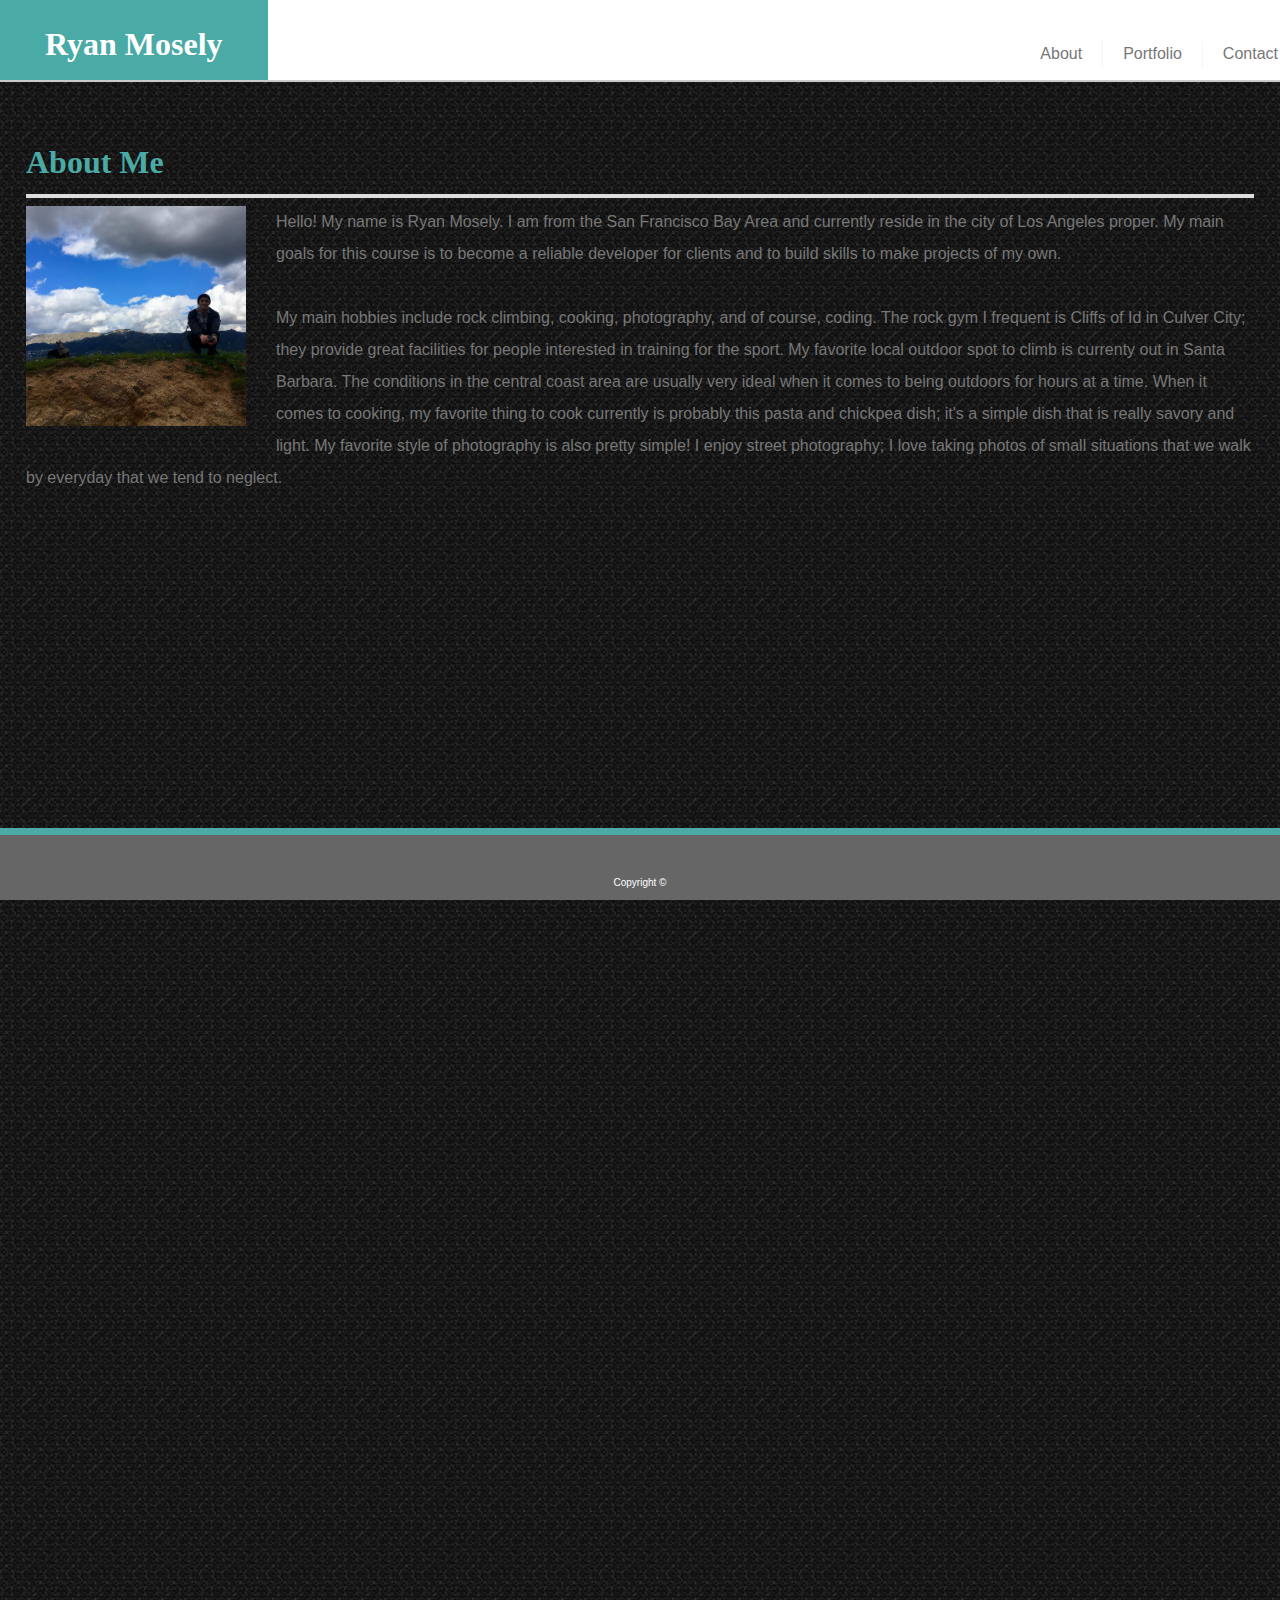
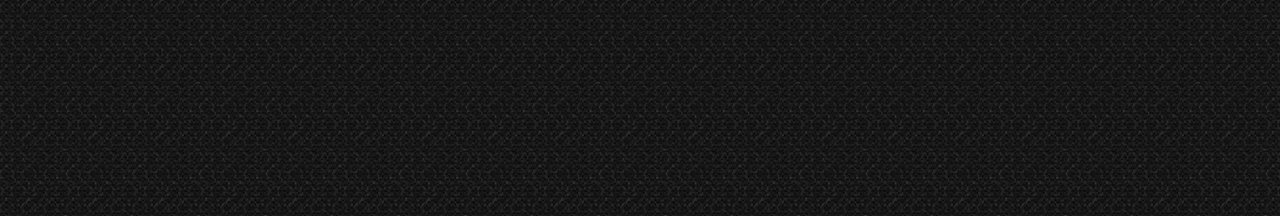
<file: index.html>
<html lang="en">
<head>
    <meta charset="UTF-8">
    <meta name="viewport" content="width=device-width, initial-scale=1.0">
    <meta http-equiv="X-UA-Compatible" content="ie=edge">
    <title>Document</title>
    
    <link rel="stylesheet" type="text/css" href="reset.css">
    <link rel="stylesheet" href="https://stackpath.bootstrapcdn.com/bootstrap/4.1.3/css/bootstrap.min.css" integrity="sha384-MCw98/SFnGE8fJT3GXwEOngsV7Zt27NXFoaoApmYm81iuXoPkFOJwJ8ERdknLPMO" crossorigin="anonymous">
    <link rel="stylesheet" type="text/css" href="style.css"/>
</head>
    <body>
<div class="container">
    <div clas="row">
            

        
    

        <header>
                <nav class="navbar navbar-light bg-light navbarEdit">
                        <!--a class="navbar-brand" href="#">Navbar</a>-->
                      
        <div class= "header">
            <h1 class="col-sm">
            Ryan Mosely
            </h1>
        </div>

        

        <div class="links col-sm">
          
            
                <a href="contact.html">
                        Contact
                </a>

                <a href="portfolioBootStrict.html" class="linkBorders">
                        Portfolio
            
                </a>

                <a href="index.html">
                        About
                </a>
        </div>
    </div>
</div>
</nav>
        </header>
    
        <div class= "clear backImage">
                
           
                <div class="container">
                                
                                                    <div class="row">
                                                            <div class="col-lg-8 col-md-12">

                                                                    <div class="card">
                                                                            <div class= "card-body">
        <div class="bioHeader">
               
            <h1>
            About Me
            </h1>
        <hr>
            <div id="bioPara_">
            <img class="meSit" src="assets/images/me.png" alt="me sittn' Down">
            <p>
            Hello! My name is Ryan Mosely. I am from the San Francisco Bay Area and currently
            reside in the city of Los Angeles proper. My main goals for this course is to become
            a reliable developer for clients and to build skills to make projects of my own.
            <br>
            <br>
            My main hobbies include rock climbing, cooking, photography, and of course, coding.
            The rock gym I frequent is Cliffs of Id in Culver City; they provide great facilities
            for people interested in training for the sport. My favorite local outdoor spot 
            to climb is currenty out in Santa Barbara. The conditions in the central coast area
            are usually very ideal when it comes to being outdoors for hours at a time.
            When it comes to cooking, my favorite thing to cook currently is probably this 
            pasta and chickpea dish; it's a simple dish that is really savory and light. 
            My favorite style of photography is also pretty simple! I enjoy street photography;
            I love taking photos of small situations that we walk by everyday that we tend to 
            neglect.
            </p>
            </div>
        </div>
<div class="col-lg-4"></div>
        </div>
        </div>
        </div>
        </div>
        </div>

        </div>
        
        <footer>Copyright ©</footer>
    </body>
</html>
</file>
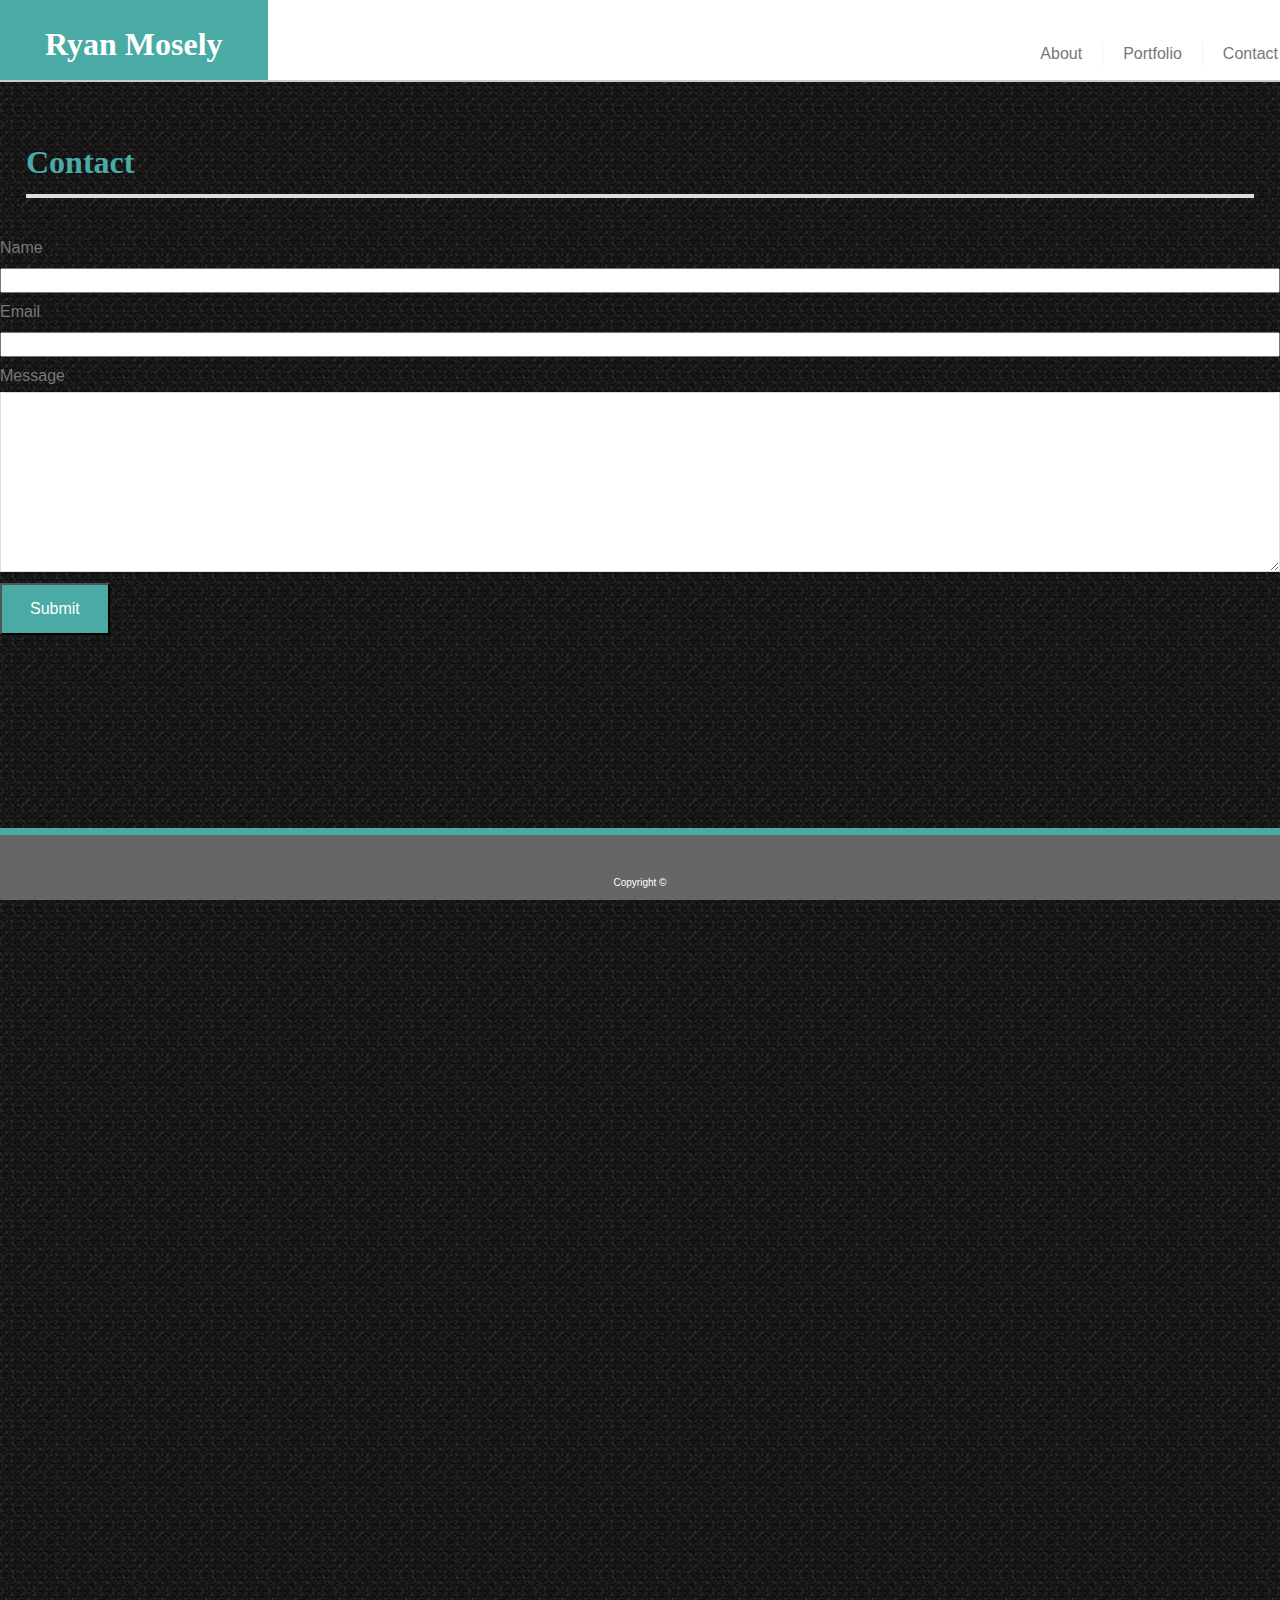
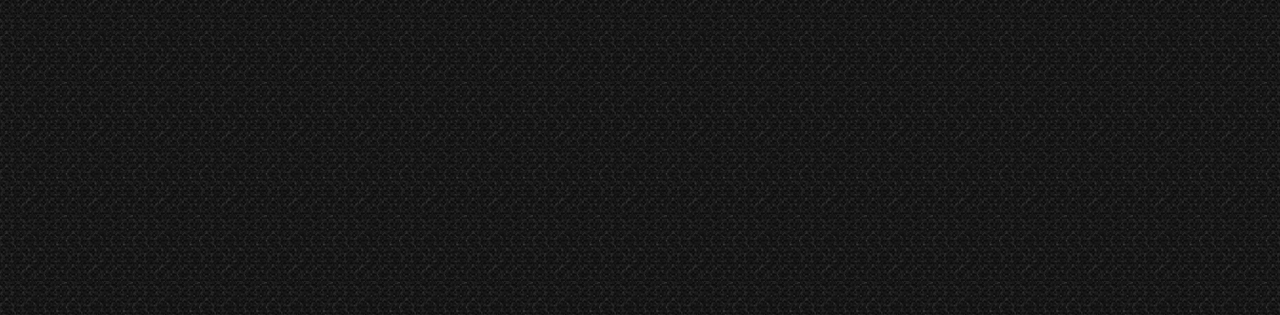
<file: contact.html>
<!DOCTYPE html>
<html lang="en">
<head>
    <meta charset="UTF-8">
    <meta name="viewport" content="width=device-width, initial-scale=1.0">
    <meta http-equiv="X-UA-Compatible" content="ie=edge">
    <title>Document</title>
    
    <link rel="stylesheet" type="text/css" href="reset.css">
    <link rel="stylesheet" href="https://stackpath.bootstrapcdn.com/bootstrap/4.1.3/css/bootstrap.min.css" integrity="sha384-MCw98/SFnGE8fJT3GXwEOngsV7Zt27NXFoaoApmYm81iuXoPkFOJwJ8ERdknLPMO" crossorigin="anonymous">
    <link rel="stylesheet" type="text/css" href="style.css"/>

</head>
    <body>

            <div class="container">
                    <div clas="row">

        <header>
            <nav class="navbar navbar-light bg-light navbarEdit">
        <div class= "header">
            <h1 class="col-sm">
            Ryan Mosely
            </h1>
        </div>
        <div class="links col-sm">
                <a href="contact.html">
                        Contact
                </a>

                <a href="portfolioBootStrict.html" class="linkBorders">
                        Portfolio
            
                </a>
            
           

                <a href="index.html">
                        About
                </a>
        </div>
    </div>
    </div>
            </nav>
        </header>
        <div class= "clear backImage">

                <div class="container">
                        <div class="row">
                                <div class="col-lg-8 col-md-12">

                                        <div class="card">
                                                <div class= "card-body">

       
            
        <div class="bioHeader">
            <h1>
            Contact
            </h1>
        <hr>

        </div>

        <div class="col-lg">
        
            <div id="bioPara_">
                Name
          <form>
              <input class="formDimNE">
            </form>
                Email
            <form>
                <input class="formDimNE">
            </form>
                Message
            <form>
                    <textarea class="formDimMes"></textarea>
            </form>
            </div>
            <button class="button">
                Submit
            </button>

        </div>

        </div>
        </div>

        </div>
        </div>
        </div>

        </div>
        
        <footer>Copyright ©</footer>
    </body>
</html>
</file>
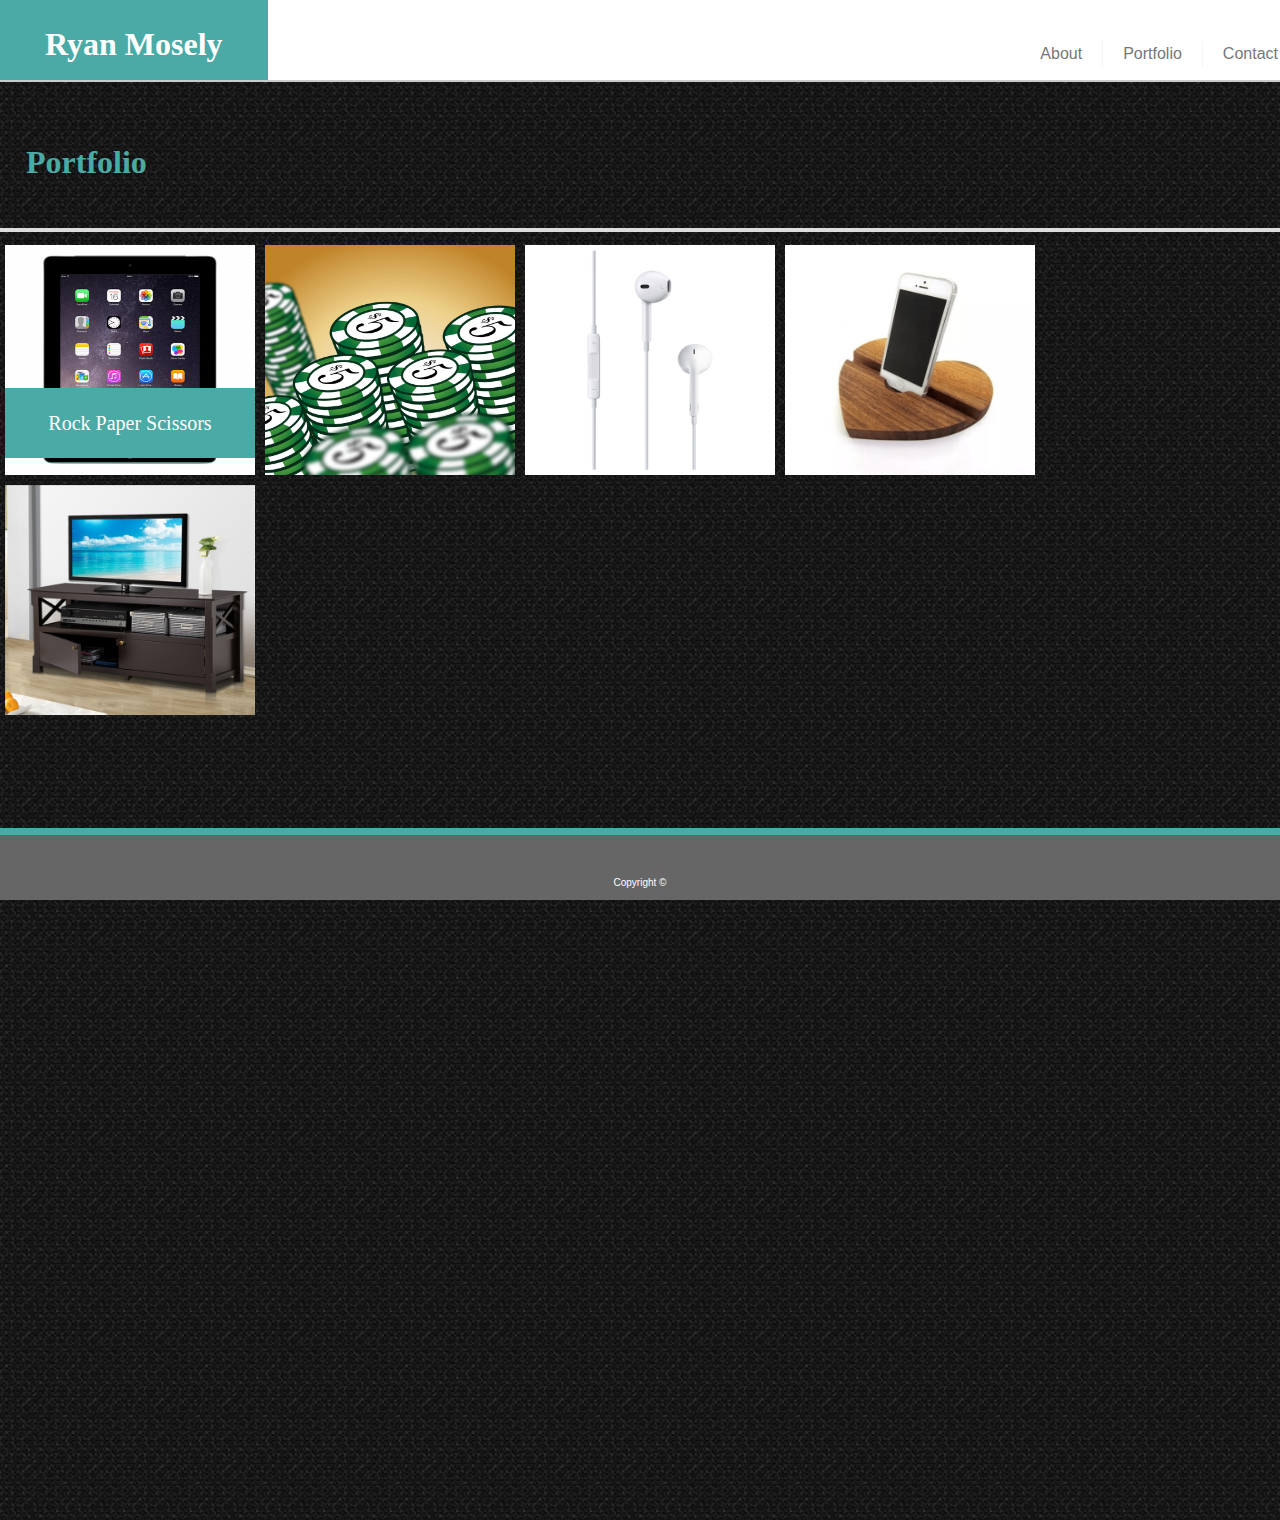
<file: portfolioBootStrict.html>
<!DOCTYPE html>
<html lang="en">
<head>
    <meta charset="UTF-8">
    <meta name="viewport" content="width=device-width, initial-scale=1.0">
    <meta http-equiv="X-UA-Compatible" content="ie=edge">
    <title>Document</title>
    
    <link rel="stylesheet" type="text/css" href="reset.css">
    <link rel="stylesheet" href="https://stackpath.bootstrapcdn.com/bootstrap/4.1.3/css/bootstrap.min.css" integrity="sha384-MCw98/SFnGE8fJT3GXwEOngsV7Zt27NXFoaoApmYm81iuXoPkFOJwJ8ERdknLPMO" crossorigin="anonymous">
    <link rel="stylesheet" type="text/css" href="style.css"/>
</head>
    <body>

            <div class="container">
                    <div clas="row">

        <header>
            <nav class="navbar navbar-light bg-light navbarEdit">
        <div class= "header">
            <h1 class="col-sm">
            Ryan Mosely
            </h1>
        </div>
        
        <div class="links col-sm">
                <a href="contact.html">
                        Contact
                </a>

                <a href="portfolioBootStrict.html" class="linkBorders">
                        Portfolio
            
                </a>
            
           

                <a href="index.html">
                        About
                </a>
        </div>
    </div>
    </div>
            </nav>
        </header>
        <div class= "clear backImage">

                <div class="container">
                        <div class="row">
                        
                                <div class="col-lg-8">

                                    <div class="card">
                                            <div class= "card-body">
        
            
                                                
                                                    
        <div class="bioHeader">
            <h1>
            Portfolio
            </h1>
        </div>
   
        <hr>

    

<div class="row">
    <div class="col-lg-">
          
        <div class="container">
            <img src="assets/images/iPad.png" alt="doggo headphones" class="dHead">
            <div class="cent">Hangman</div>
        </div>
            </div>
            

            
                <div class="col-lg-">
            
                    <div class="container">
            <img src="assets/images/Casino.png" alt="doggo headphones" class="dHead">
            <div class="cent">RPG Game</div>

           </div>
           </div>
           </div>

           <div class="row">

            <div class="col-lg-">

                <div class="container">
            <img src="assets/images/headphones.png" alt="doggo headphones" class="dHead">
            <div class="cent">Trivia Game</div>

            </div>
            </div>
        

            
           
            
                <div class="col-lg-">
                <div class="container">
            <img src="assets/images/phoneInAHeart.png" alt="doggo headphones" class="dHead">
            <div class="cent">Rutgers Info Widget</div>

           </div>
          </div>

        </div>
          
        <div class="row">
                          
            <div class="col-lg-">
            <div class="container"> 
            <img src="assets/images/flatscreenTvVer3.png" alt="doggo headphones" class="dHead">
            <div class="cent">Rock Paper Scissors</div>

            </div>
            </div>
        </div>

    </div> 
        </div>
        </div>
        <div class="col-lg-4"></div>

        </div>
        </div>
        
        
        <footer>Copyright ©</footer>
    
    </body>
</html>
</file>
<file: style.css>
body {
    margin: 0;
    position: relative;
}

footer {
    position: absolute;
    font-family: 'Arial', 'Helvetica Neue', Helvetica, sans-serif;
    color: white;
    font-size: 10px;
    background-color: #666666;
    text-align: center;
    padding-top: 40px;
    padding-bottom: 10px;
    position: fixed;
    width: 100%;
    position: -webkit-sticky;
    bottom: 0;
    z-index: 50;
    border-top: solid 7px #4aaaa5;
}

.cWidth {
    width: 960px;
    margin: auto;
}

.header{
  width: auto;
  padding: 20px 45px 5px 45px;
  color: white;
  background-color: #4aaaa5;
  font-family: 'Georgia', Times, 'Times New Roman', serif !important;
  position: relative;
  float: left;
  font-size: 2.1em;
  font-weight: bold;
  height: 5rem;
}

a {
    float: right;
    position: relative;
    color: #777777;
    padding: 1px 20px 1px 20px;
    font-family: 'Arial', 'Helvetica Neue', Helvetica, sans-serif;
    text-decoration: none;
    margin-top: 28px;
}

#vB {
    border-left: 1px solid black;
    height: 15px;
    z-index: 4;
  }

.backImage {
    background-image: url("assets/images/mosaic/mosaic.png");
    width: 100%;
    border-top: solid 2px #cccccc;
    padding-top:30px;
    padding-bottom: 100%;
    margin: 0px;
    clear: both;
}

.linkBorders {
    border-left: solid 0.1px rgba(221,221,221,.3);
    border-right: solid 0.1px rgba(221,221,221,.31);
}

.links{
    margin-right: -18px;
    padding-right: 0px;
    
}



    hr {
        display: block;
        unicode-bidi: isolate;
        margin-block-start: 0.5em;
        margin-block-end: 0.5em;
        margin-inline-start: auto;
        margin-inline-end: auto;
        overflow: hidden;
        border-style: solid;
        border-width: 2px;
        color: #dddddd;
    }

/* ABOUT STYLES*/


.bio {
    background-color: #ffffff;
    border: 1px solid #dddddd;
}

.bioHeader {
    padding: 26px;
    font-family: 'Georgia', Times, 'Times New Roman', serif;
    color: #4aaaa5;
    clear: both;
    overflow: auto;
}

#bioPara_ {
    font-family: 'Arial', 'Helvetica Neue', Helvetica, sans-serif;
    color: #777777;
    line-height: 2.0;
}

.aboutMe {
    clear: both;
}

.clear {
    clear: both;
}

.meSit {
    float: left;
    height: 250px;
    width: 250px;
    padding: 0px 30px 30px 0px;

}



/* FORM STYLES */

.formDimNE {
    width: 100%;
    height: 25px;
}

.formDimMes {
    width: 100%;
    height: 180px;
    resize: vertical;
    border: 1px solid #dddddd;
}

.button {
    width: auto;
    padding: 12px 28px 12px 28px;
    color: white;
    background-color: #4aaaa5;
    font-family: 'Arial', 'Helvetica Neue', Helvetica, sans-serif;
    font-size: 16px;
}


/* PORTFOLIO STYLES OLD */

/*

.portLables {
  width: auto;
  padding: 5px 25px 25px 25px;
  color: white;
  background-color: #4aaaa5;
  font-family: 'Georgia', Times, 'Times New Roman', serif;
  position: relative;
  float: left;
}

.dHead {
    float: left;
    height: 240px;
    width: 260px;
    padding: 5px 5px 5px 5px;
    position: relative;
}

.imgContainer {
    width: 85%;
}

.textContainer1 {
    position: absolute;
    margin-top: 165px;
    margin-left: 5px;
    color: white;
    background-color: #4aaaa5;
    font-family: 'Georgia', Times, 'Times New Roman', serif;
    font-size: 20px;
    padding-top: 20px;
    padding-bottom: 20px;
    width: 260px;
    text-align: center;
    
    
    ;
    
}

.textContainer2 {
    position: absolute;
    margin-top: 166px;
    margin-left: 275px;
    color: white;
    background-color: #4aaaa5;
    font-family: 'Georgia', Times, 'Times New Roman', serif;
    font-size: 20px;
    padding-top: 20px;
    padding-bottom: 20px;
    width: 260px;
    text-align: center;
    z-index: 1;
    
    
}

.textContainer3 {
    position: absolute;
    margin-top: 416px;
    margin-left: 5px;
    color: white;
    background-color: #4aaaa5;
    font-family: 'Georgia', Times, 'Times New Roman', serif;
    font-size: 20px;
    padding-top: 20px;
    padding-bottom: 20px;
    width: 260px;
    text-align: center;
    z-index: 1;   
    
}

.textContainer4 {
    position: absolute;
    margin-top: 416px;
    margin-left: 275px;
    color: white;
    background-color: #4aaaa5;
    font-family: 'Georgia', Times, 'Times New Roman', serif;
    font-size: 20px;
    padding-top: 20px;
    padding-bottom: 20px;
    width: 260px;
    text-align: center;
    z-index: 1;
    
}


.textContainer5 {
    position: absolute;
    margin-top: 666px;
    margin-left: 5px;
    color: white;
    background-color: #4aaaa5;
    font-family: 'Georgia', Times, 'Times New Roman', serif;
    font-size: 20px;
    padding-top: 20px;
    padding-bottom: 20px;
    width: 260px;
    text-align: center;
    z-index: 1;
    
}
*/
.dHead {
    float: left;
    height: 240px;
    width: 260px;
    padding: 5px 5px 5px 5px;
}

/* BOOTSTRAP EDITS */


.navbarEdit {
    position: relative;
    display: -ms-flexbox;
    display: flex;
    -ms-flex-wrap: wrap;
    flex-wrap: wrap;
    -ms-flex-align: center;
    align-items: center;
    -ms-flex-pack: justify;
    justify-content: space-between;
    padding:0px;
    background-color: #ffffff!important;
}

h1 {
    font-size: 2.0rem;
    font-weight: bold;
    padding: initial;
}


/* BOOTSTRAP PORTFOLIO EDITS */

.cent {
    color: white;
    background-color: #4aaaa5;
    font-family: 'Georgia', Times, 'Times New Roman', serif;
    font-size: 20px;
    padding-top: 20px;
    padding-bottom: 20px;
    position: absolute;
    width: 250px;
    text-align: center;
    transform: translate(5px, 148px);
}


/*

.linkContainer1 {
    position: relative;
    width: 100%;
    color: black;
  }


.linkContainer2 {
    position: relative;
    width: 100%;
    color: black;
  }


.linkContainer3 {
    position: relative;
    color: black;
    width: 100%;
  }


.linkContainer4 {
    position: relative;
    text-align: center;
    color: black;
    width: 100%;
  }


.linkContainer5 {
    position: relative;
    text-align: center;
    color: black;
    width: 100%;
  }


.centered1 {
    position: absolute;
    top: 200px;
    left: 60px;
    width: 100%;
    z-index: 50;
    color: yellow;
    background-color: black;
  }

  
.centered2 {
    position: absolute;
    top: 200px;
    left: 317px;
    width: 100%;
    z-index: 50;
    color: yellow;
    background-color: black;
  }

  .centered3 {
    position: absolute;
    top: 200px;
    left: 568px;
    width: 100%;
    z-index: 50;
    color: yellow;
    background-color: black;
  }

  .centered4 {
    position: absolute;
    top: 400px;
    left: -5px;
    width: 32%;
    z-index: 50;
    color: yellow;
    background-color: black;
  }

  .centered5 {
    position: absolute;
    top: 405px;
    left: 268px;
    width: 30%;
    z-index: 50;
    color: yellow;
    background-color: black;
  }



  @media screen and (min-width: 768px) and (max-width: 991px) {
      .centered3 {
    position: absolute;
    top: 325px;
    left: 69px;
    width: 20%;
    z-index: 50;
    color: yellow;
    background-color: black;
  }


.centered4 {
    position: absolute;
    top: 400px;
    left: 299px;
    width: 32%;
    z-index: 50;
    color: yellow;
    background-color: black;
}

  .centered5 {
    position: absolute;
    top: 613px;
    left: 66px;
    width: 30%;
    z-index: 50;
    color: yellow;
    background-color: black;
}
  }

  @media screen and (min-width: 0px) and (max-width: 767px) {

    .centered1 {
        position: absolute;
        top: 121px;
        left: 60px;
        width: 30%;
        z-index: 50;
        color: yellow;
        background-color: black;
    }

.centered2 {
    position: absolute;
    top: 339px;
    left: 85px;
    width: 41%;
    z-index: 50;
    color: yellow;
    background-color: black;
}

.centered3 {
    position: absolute;
    top: 600px;
    left: 33px;
    width: 50%;
    z-index: 50;
    color: yellow;
    background-color: black;
}

.centered4 {
    position: absolute;
    top: 860px;
    left: 55px;
    width: 32%;
    z-index: 50;
    color: yellow;
    background-color: black;
}

.centered5 {
    position: absolute;
    top: 1119px;
    left: 68px;
    width: 30%;
    z-index: 50;
    color: yellow;
    background-color: black;
}

  }
*/

@media only screen and (min-width: 415px) and (max-width: 767px){
    
    .header {
    text-align: center;
    width: 200%;
    padding: 20px 45px 5px 45px;
    color: white;
    background-color: #4aaaa5;
    font-family: 'Georgia', Times, 'Times New Roman', serif !important;
    position: relative;
    /* float: left; */
    font-size: 2.1em;
    font-weight: bold;
    height: 5rem;
    margin-right: -152px;
    margin-left: -127px;
}

    .links {
    margin-right: -18px;
    padding-right: 0px;
    text-align: center;
    display: contents;
    }

   a {
    /* float: right; */
    position: relative;
    color: #777777;
    padding: 1px 20px 1px 20px;
    font-family: 'Arial', 'Helvetica Neue', Helvetica, sans-serif;
    text-decoration: none;
    margin-top: 28px;
}

.dHead {
    float: left;
    height: 240px;
    width: 260px;
    padding: 5px 5px 5px 5px;
    transform: translate(96px, 10px);
}

.cent {
    color: white;
    background-color: #4aaaa5;
    font-family: 'Georgia', Times, 'Times New Roman', serif;
    font-size: 20px;
    padding-top: 20px;
    padding-bottom: 20px;
    position: absolute;
    width: 250px;
    text-align: center;
    transform: translate(101px, 148px);
}

.meSit {
    float: left;
    height: 446px;
    width: 446px;
    padding: 0px 30px 30px 0px;

}
}


@media only screen and (min-width: 412px) and (max-width: 414px){
    .links {
        margin-right: -18px;
        padding-right: 0px;
        text-align: center;
        display: contents;
        }

        .meSit {
            float: left;
            height: 320px;
            width: 320px;
            padding: 0px 30px 30px 0px;
        
        }
}

@media only screen and (min-width: 376px) and (max-width: 411px){
    .links {
        margin-right: -18px;
        padding-right: 0px;
        text-align: center;
        display: contents;
        }

        .meSit {
            float: left;
            height: 317px;
            width: 317px;
            padding: 0px 30px 30px 0px;
        
        }
}

@media only screen and (min-width: 361px) and (max-width: 375px){
    .links {
        margin-right: -18px;
        padding-right: 0px;
        text-align: center;
        display: contents;
        }

        .meSit {
            float: left;
            height: 281px;
            width: 281px;
            padding: 0px 30px 30px 0px;
        
        }
}

@media only screen and (min-width: 321px) and (max-width: 360px){
    .links {
        margin-right: -18px;
        padding-right: 0px;
        text-align: center;
        display: contents;
        }

        .meSit {
            float: left;
            height: 266px;
            width: 266px;
            padding: 0px 30px 30px 0px;
        
        }
}

@media only screen and (min-width: 0px) and (max-width: 320px){
    .links {
        margin-right: -18px;
        padding-right: 0px;
        text-align: center;
        display: contents;
        }

        .meSit {
            float: left;
            height: 226px;
            width: 226px;
            padding: 0px 30px 30px 0px;
        
        }
}
</file>
